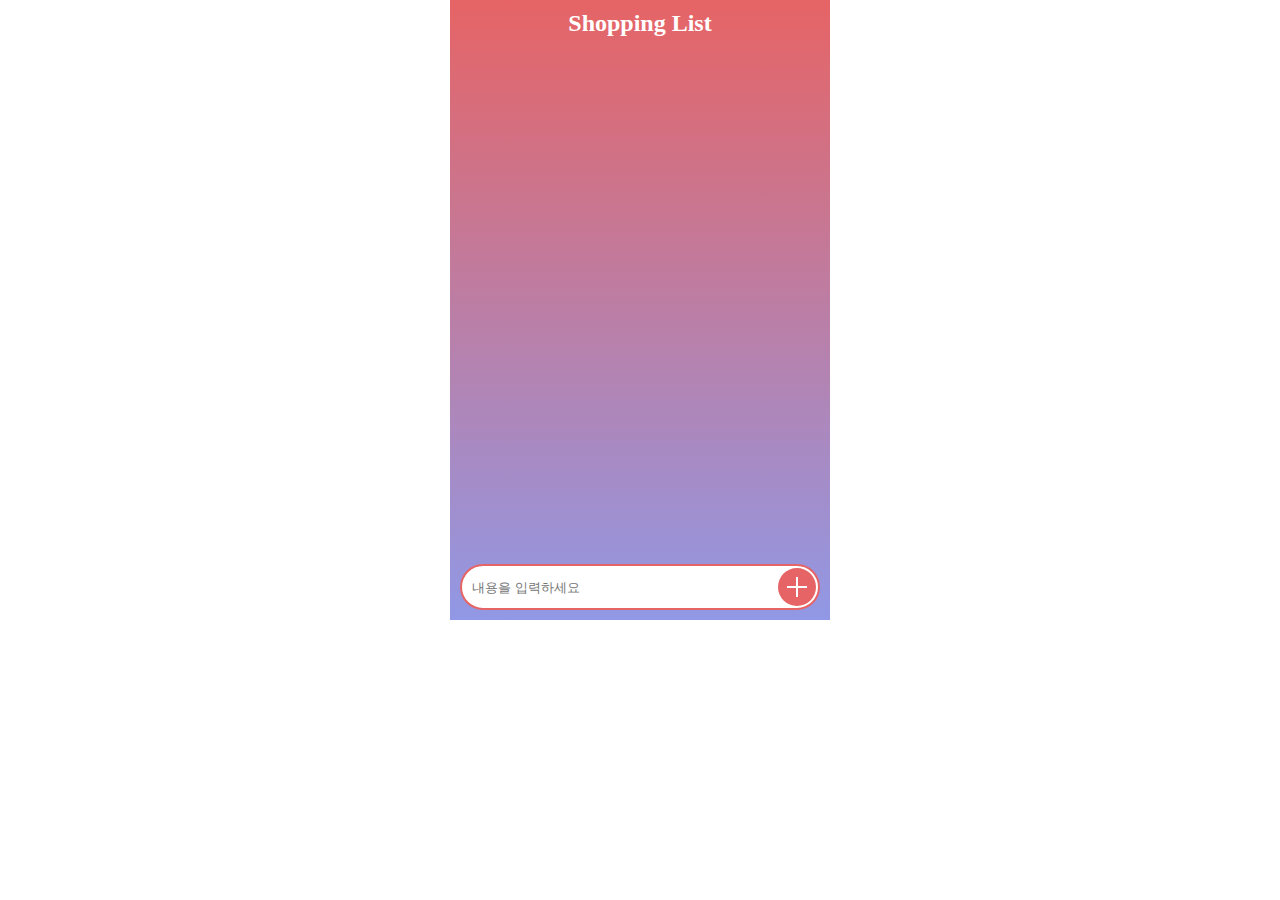
<file: dreamcoding/browser_101/05_shopping_list/list.html>
<!DOCTYPE html>
<html lang="ko">
<head>
    <meta charset="UTF-8">
    <meta http-equiv="X-UA-Compatible" content="IE=edge">
    <meta name="viewport" content="width=device-width, initial-scale=1.0">
    <link rel="stylesheet" href="./list.css">
    <title>Shopping List</title>
</head>
<body>
    <main class="wrap">
        <h1 class="title">Shopping List</h1>
        <div class="section_list">
            <ul class="shop_list_wrap">
            </ul>
        </div>
        <!-- 리스트 입력창 -->
        <!-- <form class="new_form"> -->
            <div class="section_input">
                <input type="text" value="" class="input_add_list" placeholder="내용을 입력하세요">
                <button type="submit" class="btn_add_list"><span class="blind">추가하기</span></button>
            </div>
        <!-- </form> -->
    </main>
    <script src="./list.js"></script>
</body>
</html>
</file>
<file: dreamcoding/browser_101/05_shopping_list/list.css>
* {
    padding: 0;
    margin: 0;
}
.blind {
    position: absolute;
    width: 1px;
    height: 1px;
    clip: rect(0 0 0 0);
    overflow: hidden;
}
.wrap {
    margin: auto;
    padding: 10px;
    display: flex;
    flex-direction: column;
    width: 360px;
    height: 600px;
    background: linear-gradient(#e66465, #9198e5);
}
.title {
    font-size: 24px;
    text-align: center;
    color: #fff;
    margin-bottom: 10px;
}
.section_list {
    flex: 1;
    overflow: auto;
}
.section_input {
    display: flex;
    background: #fff;
    border-radius: 25px;
    border: 2px solid #e66465;
}

.input_add_list {
    flex: 1;
    height: 42px;
    padding: 0 10px;
    border: none;
    background-color: transparent;
}
.btn_add_list {
    position: relative;
    background-color: #e66465;
    border: none;
    border-radius: 100%;
    width: 38px;
    height: 38px;
    margin: 2px;
    cursor: pointer;
}
.btn_add_list::before,
.btn_add_list::after {
    content: '';
    position: absolute;
    top: 50%;
    left: 50%;
    transform: translate(-50%, -50%);
    display: block;
    background-color: #fff;
}
.btn_add_list::before {
    width: 2px;
    height: 20px;
}
.btn_add_list::after {
    width: 20px;
    height: 2px;
}
.shop_list {
    display: flex;
    width: 100%;
    padding: 10px;
    margin: 5px 0;
    background: rgba(255,255,255,0.6);
    border-radius: 10px;
    box-sizing: border-box;
}

.btn_delete_list {
    position: relative;
    width: 20px;
    height: 20px;
    margin-left: auto;
    border: 0;
    background-color: transparent;
    cursor: pointer;
}
.btn_delete_list::before,
.btn_delete_list::after {
    content: '';
    position: absolute;
    display: block;
    background-color: #000;
}
.btn_delete_list::before {
    width: 2px;
    height: 16px;
    transform: rotate(-45deg);
    top: 3px;
    left: 9px;
}
.btn_delete_list::after {
    width: 16px;
    height: 2px;
    transform: rotate(-45deg);
    top: 10px;
    left: 2px;
}
</file>
